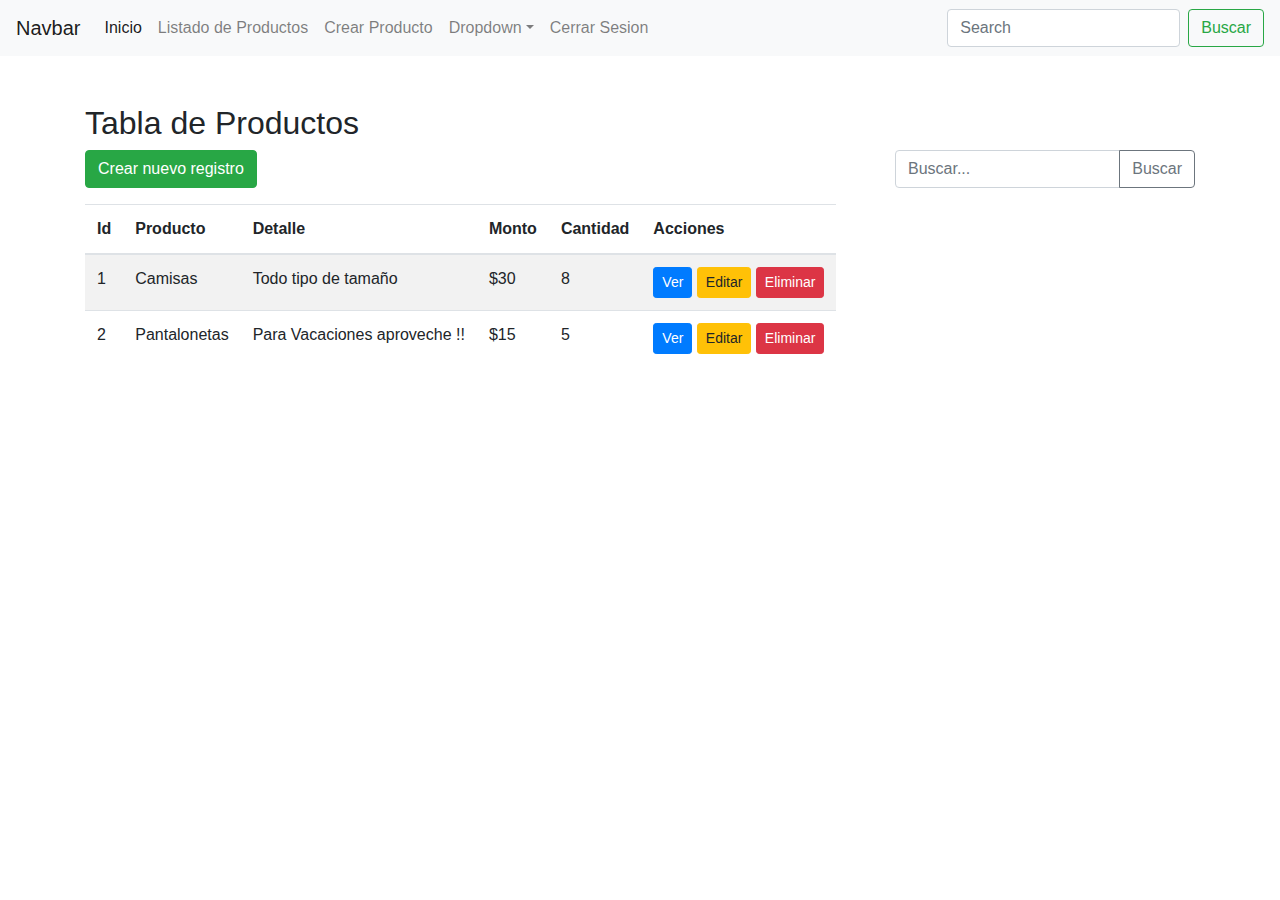
<file: list-products.html>
<!doctype html>
<html lang="en">

<head>
    <title>Title</title>
    <!-- Required meta tags -->
    <meta charset="utf-8">
    <meta name="viewport" content="width=device-width, initial-scale=1, shrink-to-fit=no">

    <!-- Bootstrap CSS -->
    <link rel="stylesheet" href="https://stackpath.bootstrapcdn.com/bootstrap/4.3.1/css/bootstrap.min.css"
        integrity="sha384-ggOyR0iXCbMQv3Xipma34MD+dH/1fQ784/j6cY/iJTQUOhcWr7x9JvoRxT2MZw1T" crossorigin="anonymous">
    <link rel="stylesheet" href="https://use.fontawesome.com/releases/v5.8.1/css/all.css"
        integrity="sha384-50oBUHEmvpQ+1lW4y57PTFmhCaXp0ML5d60M1M7uH2+nqUivzIebhndOJK28anvf" crossorigin="anonymous">

</head>

<body>
    <nav class="navbar navbar-expand-sm navbar-light bg-light" id="V_NavBar">
               
    </nav>
    <!-- -Tabla    
    -Producto
    -Detalle
    -Monto
    -Cantidad
    -Acciones  -->

    <div class="container mt-5">
        <!-- 
        Crear Nuevos Productos 
        Buscador
        -->
        <h2>Tabla de Productos </h2>
        <div class="d-flex justify-content-between mb-3">

            <!-- Button trigger modal -->
            <button type="button" class="btn btn-success " data-toggle="modal" data-target="#modelId">
                <i class="fas fa-plus"></i> Crear nuevo registro
            </button>

            <div class="input-group " style="width: 300px;">

                <input type="text" class="form-control" placeholder="Buscar..." name="" id="">
                <div class="input-group-append">
                    <button class="btn btn-outline-secondary" type="button"><i class="fas fa-search"></i> Buscar
                    </button>
                </div>
            </div>
        </div>
        <!-- -Tabla    
    -Producto
    -Detalle
    -Monto
    -Cantidad
    -Acciones  
    -->
        <table class="table table-striped table-inverse table-responsive">
            <thead class="thead-inverse">
                <tr>
                    <th>Id</th>
                    <th>Producto</th>
                    <th>Detalle</th>
                    <th>Monto</th>
                    <th>Cantidad</th>
                    <th>Acciones</th>
                </tr>
            </thead>
            <tbody>
                <tr>
                    <td>1</td>
                    <td>Camisas</td>
                    <td>Todo tipo de tamaño</td>
                    <td>$30</td>
                    <td>8</td>
                    <td>
                        <button class="btn btn-primary btn-sm"> <i class="fas fa-eye"></i> Ver</button>
                        <button class="btn btn-warning btn-sm"> <i class="fas fa-edit"></i> Editar</button>
                        <button class="btn btn-danger btn-sm"> <i class="fas fa-trash"></i> Eliminar</button>
                    </td>
                </tr>
                <tr>
                    <td>2</td>
                    <td>Pantalonetas</td>
                    <td>Para Vacaciones aproveche !!</td>
                    <td>$15</td>
                    <td>5</td>
                    <td>
                        <button class="btn btn-primary btn-sm"> <i class="fas fa-eye"></i> Ver</button>
                        <button class="btn btn-warning btn-sm"> <i class="fas fa-edit"></i> Editar</button>
                        <button class="btn btn-danger btn-sm"> <i class="fas fa-trash"></i> Eliminar</button>


                    </td>
                </tr>
            </tbody>
        </table>

       

        <!-- Modal -->
        <div class="modal fade" id="modelId" tabindex="-1" role="dialog" aria-labelledby="modelTitleId"
            aria-hidden="true">
            <div class="modal-dialog" role="document">
                <div class="modal-content">
                    <div class="modal-header">
                        <h5 class="modal-title">Modal title</h5>
                        <button type="button" class="close" data-dismiss="modal" aria-label="Close">
                            <span aria-hidden="true">&times;</span>
                        </button>
                    </div>
                    <div class="modal-body">
                        Body Aqui El formulario
                    </div>
                    <div class="modal-footer">
                        <button type="button" class="btn btn-secondary" data-dismiss="modal">Close</button>
                        <button type="button" class="btn btn-primary">Save</button>
                    </div>
                </div>
            </div>
        </div>


    </div>


    <!-- Optional JavaScript -->
    
    <!-- jQuery first, then Popper.js, then Bootstrap JS -->
    <script src="https://code.jquery.com/jquery-3.3.1.slim.min.js"
        integrity="sha384-q8i/X+965DzO0rT7abK41JStQIAqVgRVzpbzo5smXKp4YfRvH+8abtTE1Pi6jizo"
        crossorigin="anonymous"></script>
    <script src="https://cdnjs.cloudflare.com/ajax/libs/popper.js/1.14.7/umd/popper.min.js"
        integrity="sha384-UO2eT0CpHqdSJQ6hJty5KVphtPhzWj9WO1clHTMGa3JDZwrnQq4sF86dIHNDz0W1"
        crossorigin="anonymous"></script>
    <script src="https://stackpath.bootstrapcdn.com/bootstrap/4.3.1/js/bootstrap.min.js"
        integrity="sha384-JjSmVgyd0p3pXB1rRibZUAYoIIy6OrQ6VrjIEaFf/nJGzIxFDsf4x0xIM+B07jRM"
        crossorigin="anonymous"></script>
        <script src="js/NavBar.js"></script>
</body>

</html>
</file>
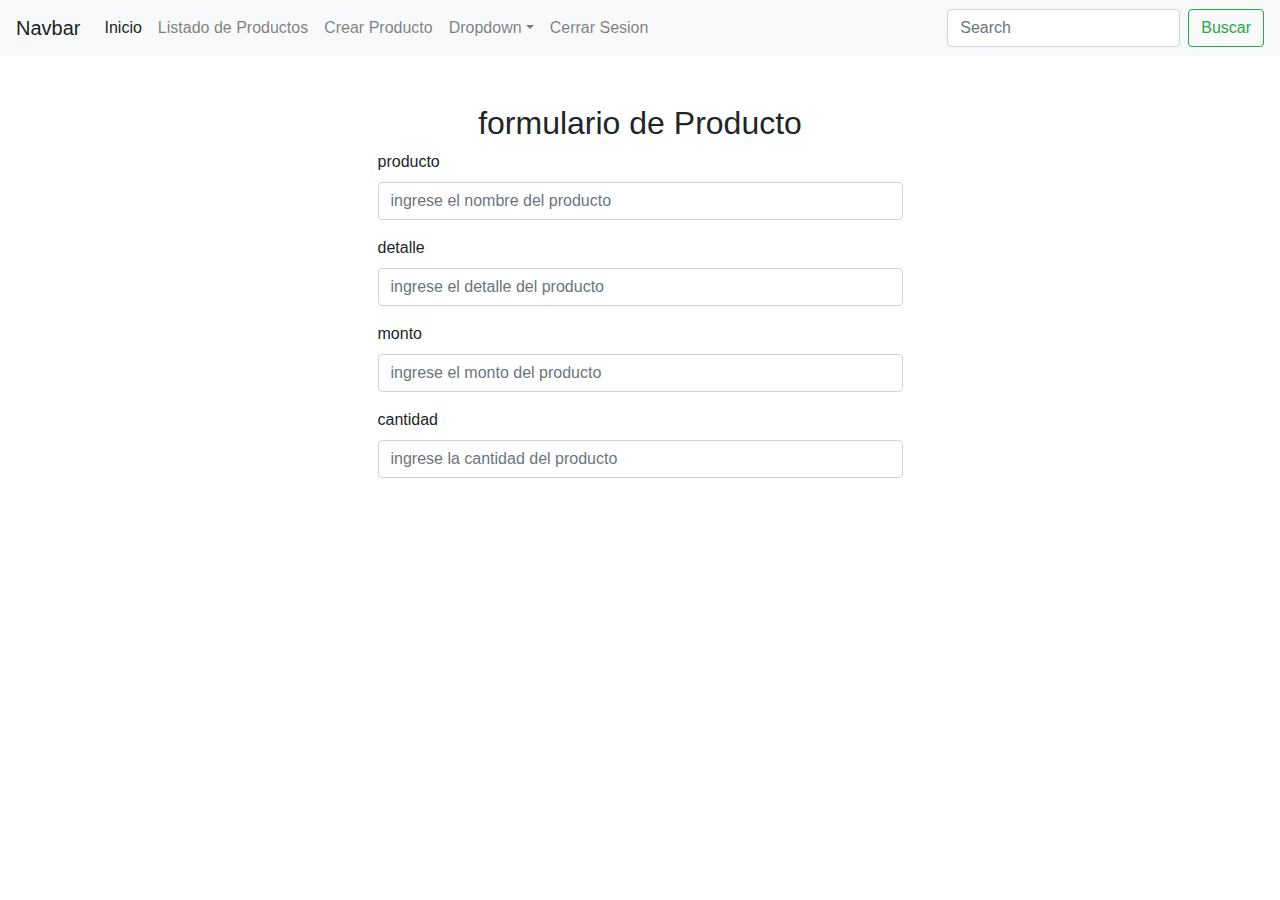
<file: new-product.html>
<!doctype html>
<html lang="en">

<head>
    <title>Title</title>
    <!-- Required meta tags -->
    <meta charset="utf-8">
    <meta name="viewport" content="width=device-width, initial-scale=1, shrink-to-fit=no">

    <!-- Bootstrap CSS -->
    <link rel="stylesheet" href="https://stackpath.bootstrapcdn.com/bootstrap/4.3.1/css/bootstrap.min.css"
        integrity="sha384-ggOyR0iXCbMQv3Xipma34MD+dH/1fQ784/j6cY/iJTQUOhcWr7x9JvoRxT2MZw1T" crossorigin="anonymous">
</head>

<body>
    <nav class="navbar navbar-expand-sm navbar-light bg-light" id="V_NavBar">
                
    </nav>
    <!--     
    -Crear Formulario Centrado  
    -Producto
    -Detalle
    -Monto
    -Cantidad
    -Boton -->



    <div class="container mt-5 d-flex justify-content-center">
        <div class="col-md-6">
            <h2 class="text-center">formulario de Producto</h2>
            <form ">
            <div class=" form-group">
                <label for="producto">producto</label>
                <input type="text" class="form-control" id="producto" placeholder="ingrese el nombre del producto">
        
            </div>
            <div class=" form-group">
                <label for="detalle">detalle</label>
                <input type="text" class="form-control" id="detalle" placeholder="ingrese el detalle del producto">
        
            </div>
            <div class=" form-group">
                <label for="monto">monto</label>
                <input type="text" class="form-control" id="monto" placeholder="ingrese el monto del producto">
        
            </div>
            <div class=" form-group">
                <label for="cantidad">cantidad</label>
                <input type="text" class="form-control" id="cabtidad" placeholder="ingrese la cantidad del producto">
        
            </div>

  









    </form>









    </div>













    </div>


    <!-- Optional JavaScript -->
    <!-- jQuery first, then Popper.js, then Bootstrap JS -->
    
    <script src="https://code.jquery.com/jquery-3.3.1.slim.min.js"
        integrity="sha384-q8i/X+965DzO0rT7abK41JStQIAqVgRVzpbzo5smXKp4YfRvH+8abtTE1Pi6jizo"
        crossorigin="anonymous"></script>
    <script src="https://cdnjs.cloudflare.com/ajax/libs/popper.js/1.14.7/umd/popper.min.js"
        integrity="sha384-UO2eT0CpHqdSJQ6hJty5KVphtPhzWj9WO1clHTMGa3JDZwrnQq4sF86dIHNDz0W1"
        crossorigin="anonymous"></script>
    <script src="https://stackpath.bootstrapcdn.com/bootstrap/4.3.1/js/bootstrap.min.js"
        integrity="sha384-JjSmVgyd0p3pXB1rRibZUAYoIIy6OrQ6VrjIEaFf/nJGzIxFDsf4x0xIM+B07jRM"
        crossorigin="anonymous"></script>
        <script src="js/NavBar.js"></script>
</body>

</html>
</file>
